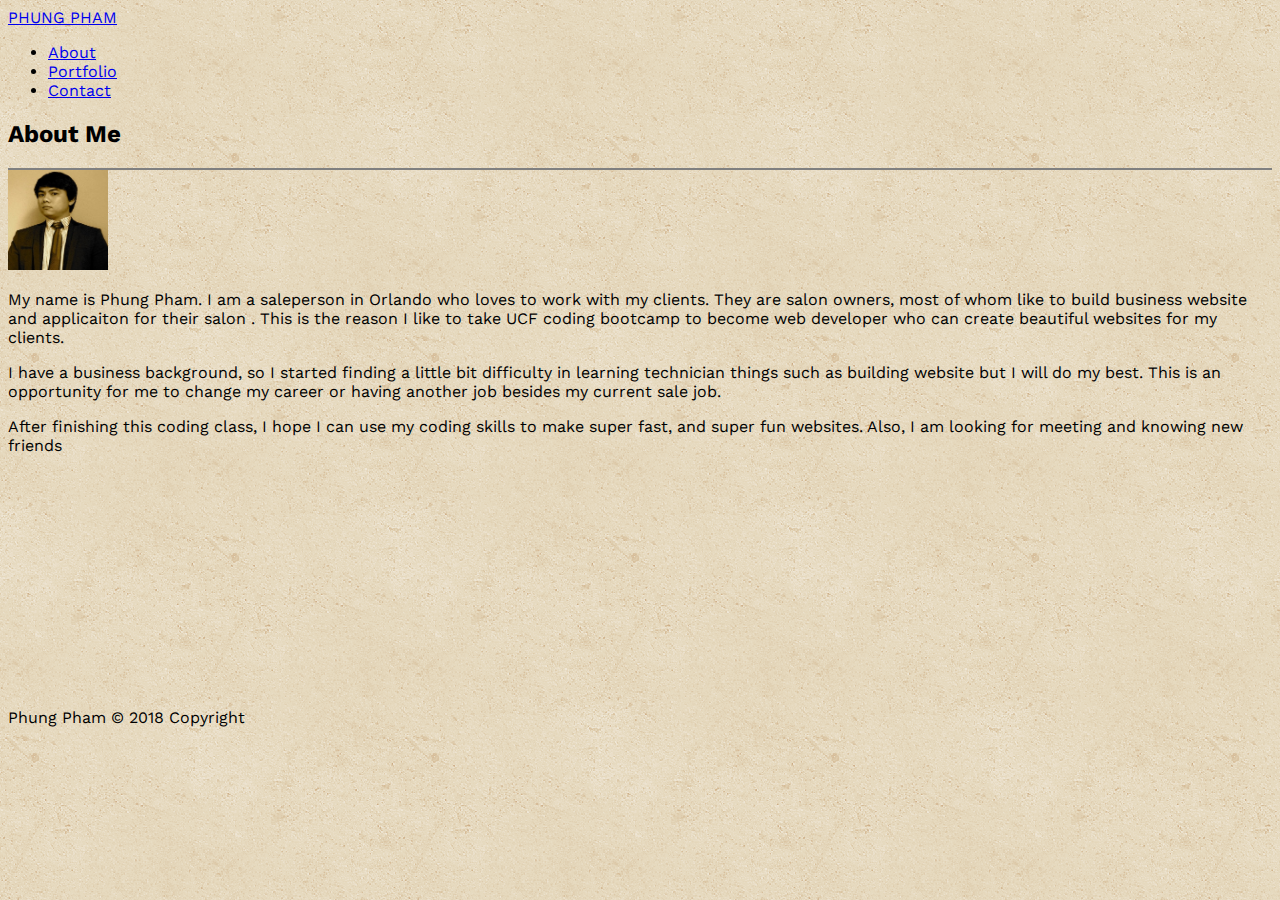
<file: index.html>
<!DOCTYPE html>
<html lang="en-us">

<head>
    <meta charset="UTF-8">
    <meta name="viewport" content="width=device-width, initial-scale=1, shrink-to-fit=no">
    <title>About | Phung Pham</title>
    <link href="https://fonts.googleapis.com/css?family=Work+Sans:500" rel="stylesheet">
    <link rel="stylesheet" href="https://stackpath.bootstrapcdn.com/bootstrap/4.1.1/css/bootstrap.min.css" integrity="sha384-WskhaSGFgHYWDcbwN70/dfYBj47jz9qbsMId/iRN3ewGhXQFZCSftd1LZCfmhktB" crossorigin="anonymous">
    <link rel="stylesheet" href="assets/css/style.css">
</head>

<body>
    <!--Header-->
    <nav class="navbar py-0 navbar-light bg-white">
        <div class="container">
        <!--Logo-->
            <div class="p-3 mb-0 bg-info text-white">
                <a class="navbar-brand text-white mx-0 pb-0 font-weight-bold" href="index.html" id="logo">PHUNG PHAM</a>
            </div>  
            <!--Navs-->
            <ul class="nav justify-content-end">
                <li class="nav-item">
                <a class="nav-link active text-info" href="index.html">About</a> 
                </li>
                <li class="nav-item">
                <a class="nav-link text-info" href="portfolio.html">Portfolio</a> 
                </li>
                <li class="nav-item">
                <a class="nav-link text-info" href="contact.html">Contact</a>
                </li>
            </ul>
        </div>
    </nav>

     <!--Main Section-->
    <div class="container" style="margin-bottom: 20%">
        <div class="p-3 bg-white text-dark mt-3">
            <div class="row my-2 mx-0" style="border-bottom: 2px solid grey" >
                <h2 class="col-md-12 font-weight-bold text-info pb-2">About Me</h2>
            </div>
            <div class="row my-4">
                <div class="col-md-12">
                    <div class="media mb-3rem">
                        <img class="align-self-start mr-3" src="assets/images/PhungAvatar.png"  alt="Phung Pham" width=100 height=100> 
                        <div class="media-body">
                            <p>My name is Phung Pham. I am a saleperson in Orlando who loves to work with my clients. They are salon owners, most of whom like to build business website and applicaiton for their salon . This is the reason I like to take UCF coding bootcamp to become web developer who can create beautiful websites for my clients.</p>
                            <p>I have a business background, so I started finding a little bit difficulty in learning technician things such as building website but I will do my best. This is an opportunity for me to change my career or having another job besides my current sale job.</p>
                            <p>After finishing this coding class, I hope I can use my coding skills to make super fast, and super fun websites. Also, I am looking for meeting and knowing new friends</P>
                        </div>
                    </div>
                </div>
            </div>
        </div>
    </div> 
        <!--Footer-->
    <div class="container-fluid fixed-bottom p-3 mt-3  bg-info text-white text-center">
            <div class="row">
                <div class="col-md-12">
                    <p class="d-inline align-middle">Phung Pham © 2018 Copyright</p>
                </div>
            </div>
    </div>
               

</body>


</html>
</file>
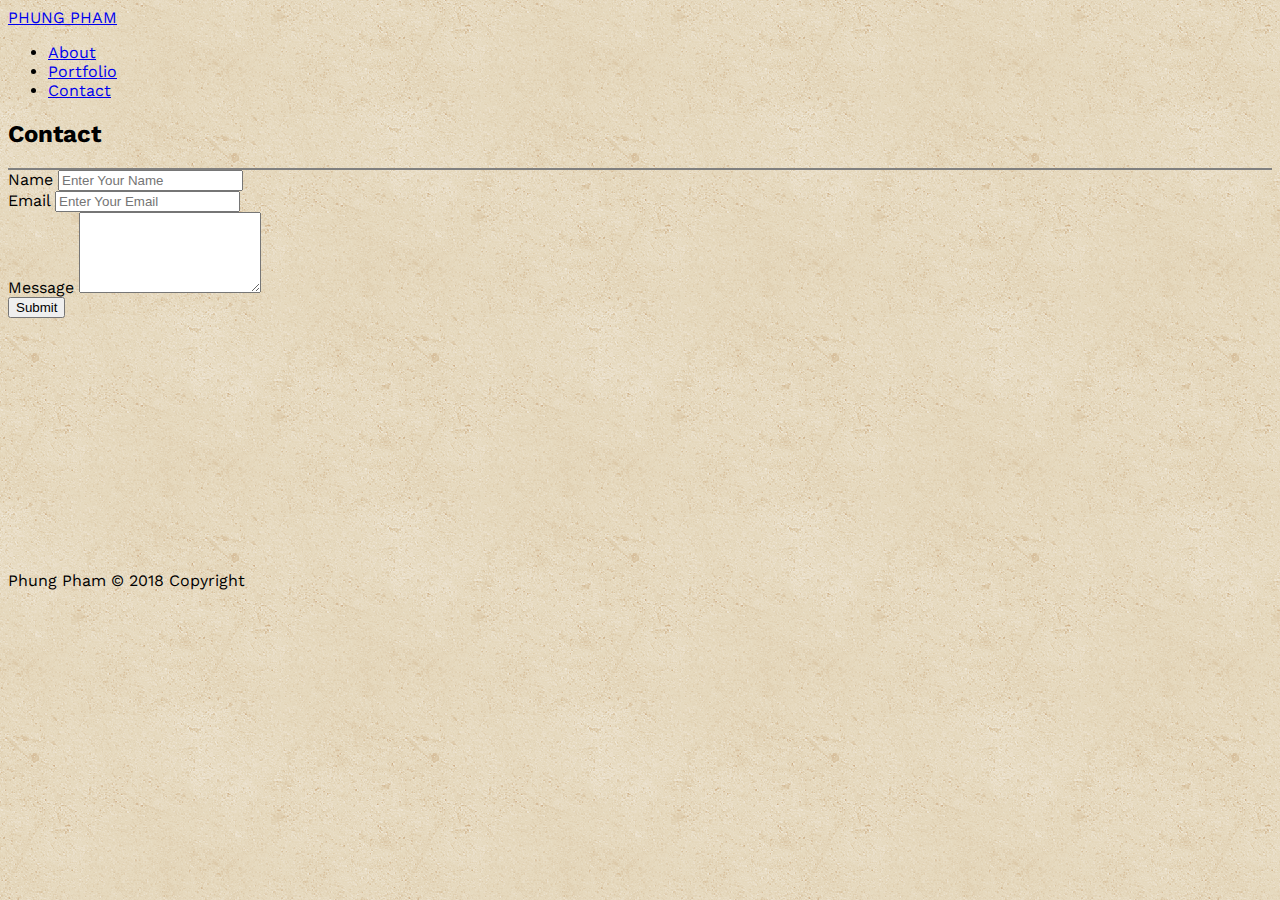
<file: contact.html>
<!DOCTYPE html>
<html lang="en-us">

<head>
    <meta charset="UTF-8">
    <meta name="viewport" content="width=device-width, initial-scale=1, shrink-to-fit=no">
    <title>Contact | Phung Pham</title>
    <link href="https://fonts.googleapis.com/css?family=Work+Sans:500" rel="stylesheet">
    <link rel="stylesheet" href="https://stackpath.bootstrapcdn.com/bootstrap/4.1.1/css/bootstrap.min.css" integrity="sha384-WskhaSGFgHYWDcbwN70/dfYBj47jz9qbsMId/iRN3ewGhXQFZCSftd1LZCfmhktB" crossorigin="anonymous">
    <link rel="stylesheet" href="assets/css/style.css">

</head>

<body>
    <!--Header-->
    <nav class="navbar py-0 navbar-light bg-white">
            <div class="container">
            <!--Logo-->
                <div class="p-3 mb-0 bg-info text-white">
                    <a class="navbar-brand text-white mx-0 pb-0 font-weight-bold" href="index.html" id="logo">PHUNG PHAM</a>
                </div>    
            <!--Navs-->
            <ul class="nav justify-content-end">
                <li class="nav-item">
                <a class="nav-link active text-info" href="index.html">About</a> 
                </li>
                <li class="nav-item">
                <a class="nav-link text-info" href="portfolio.html">Portfolio</a> 
                </li>
                <li class="nav-item">
                <a class="nav-link text-info" href="contact.html">Contact</a>
                </li>
            </ul>
        </div>
    </nav>
    <!--Main Section-->
    <div class="container" style="margin-bottom: 20%">
        <div class="p-3 bg-white text-dark mt-3">
            <div class="row my-1 mx-0" style="border-bottom: 2px solid grey">
                <h2 class="col-md-12 font-weight-bold text-info pb-2">Contact</h2>
            </div>
        </div>
        <!--Form-->
        <div class="p-3 bg-white text-dark">
            <div class="row">
                <div class="col-md-12">
                    <form class="mx-4">
                        <div  class="form-group">
                            <label for="name">Name</label>
                            <input type="text" class="form-control" id="name" placeholder="Enter Your Name" name="Name">
                        </div>

                        <div class="form-group">
                            <label for="email">Email</label>
                            <input type="email" class="form-control" id="email" placeholder="Enter Your Email" name="email">
                        </div>

                        <div class="form-group">
                            <label for="message">Message</label>
                            <textarea class="form-control" rows="5" id="message"></textarea>
                        </div>
                        <button type="submit" class="btn btn-success">Submit</button>
                    </form>
                </div>    
            </div>
        </div>
    </div>  
        <!--Footer-->
    <div class="container-fluid fixed-bottom p-3 mt-3  bg-info text-white text-center">
            <div class="row">
                <div class="col-md-12">
                    <p class="d-inline align-middle">Phung Pham © 2018 Copyright</p>
                </div>
            </div>
    </div>
           
    
            
</body>


</html>
</file>
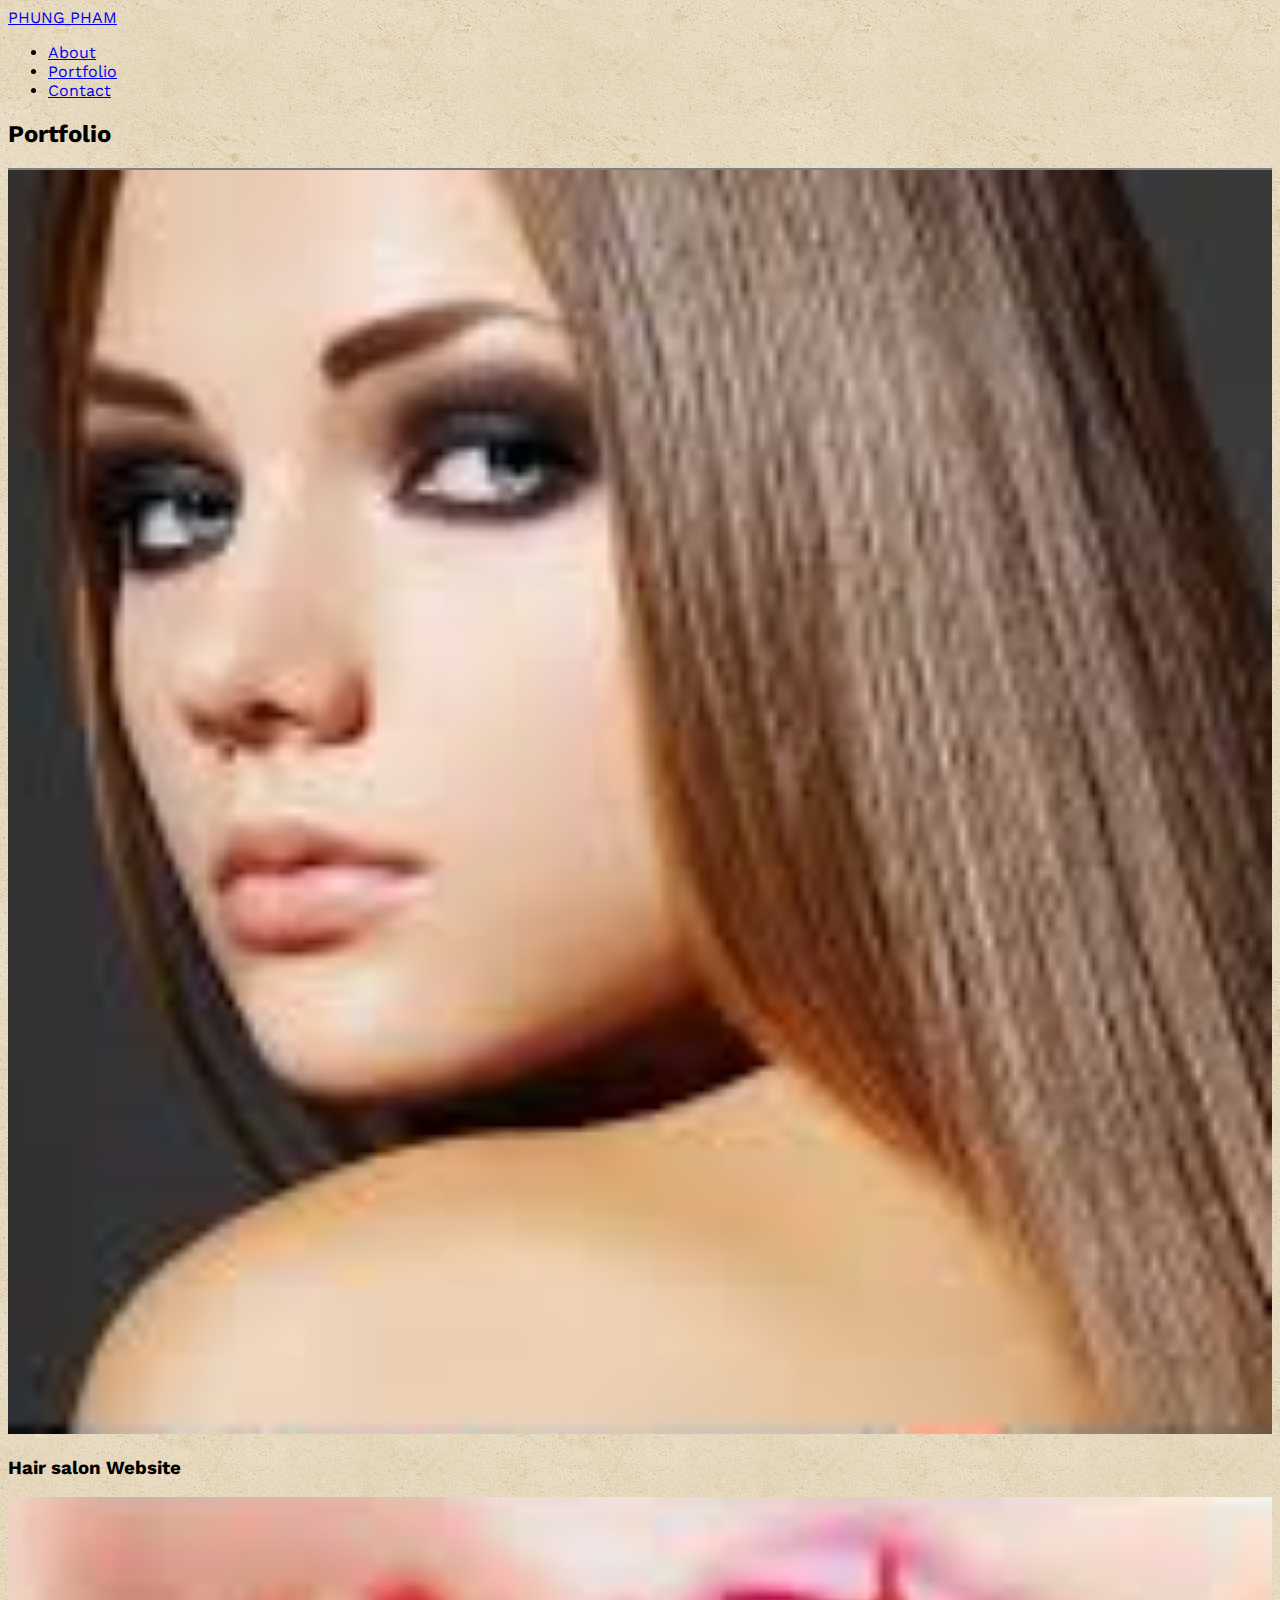
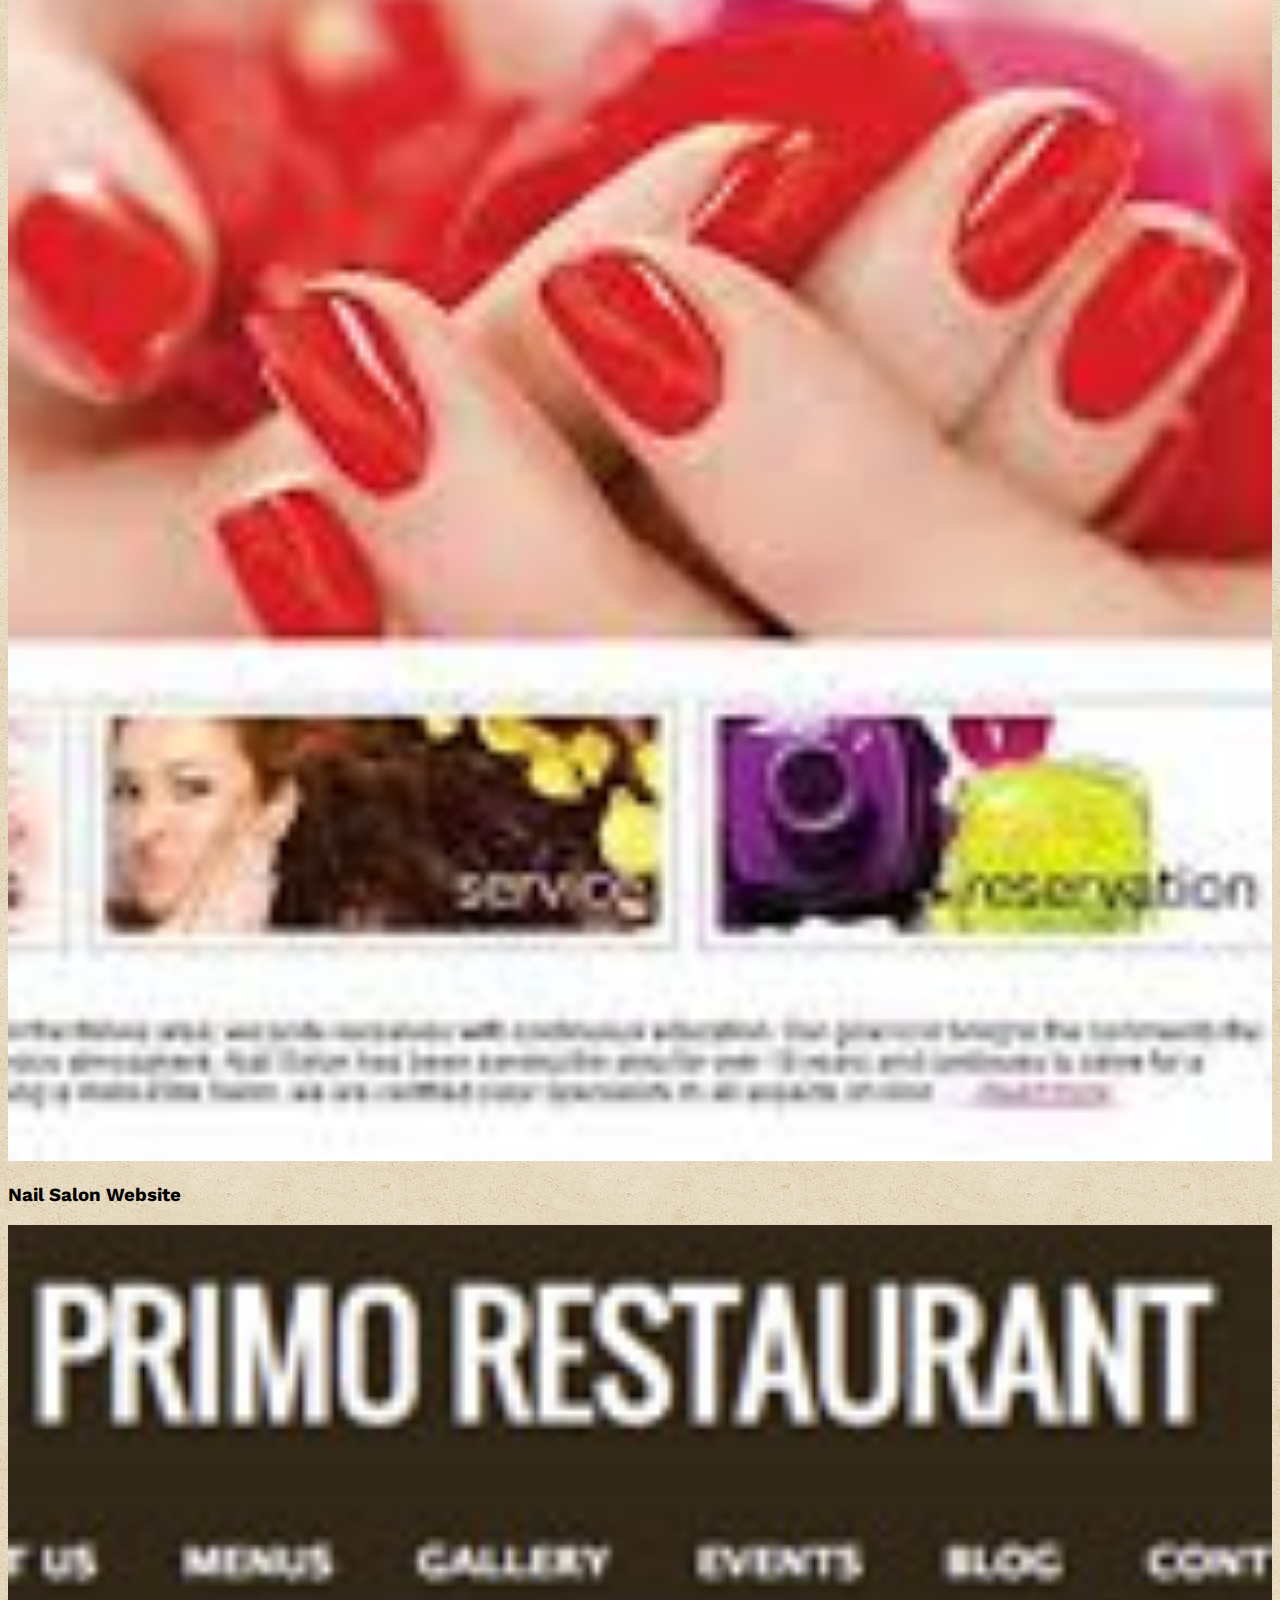
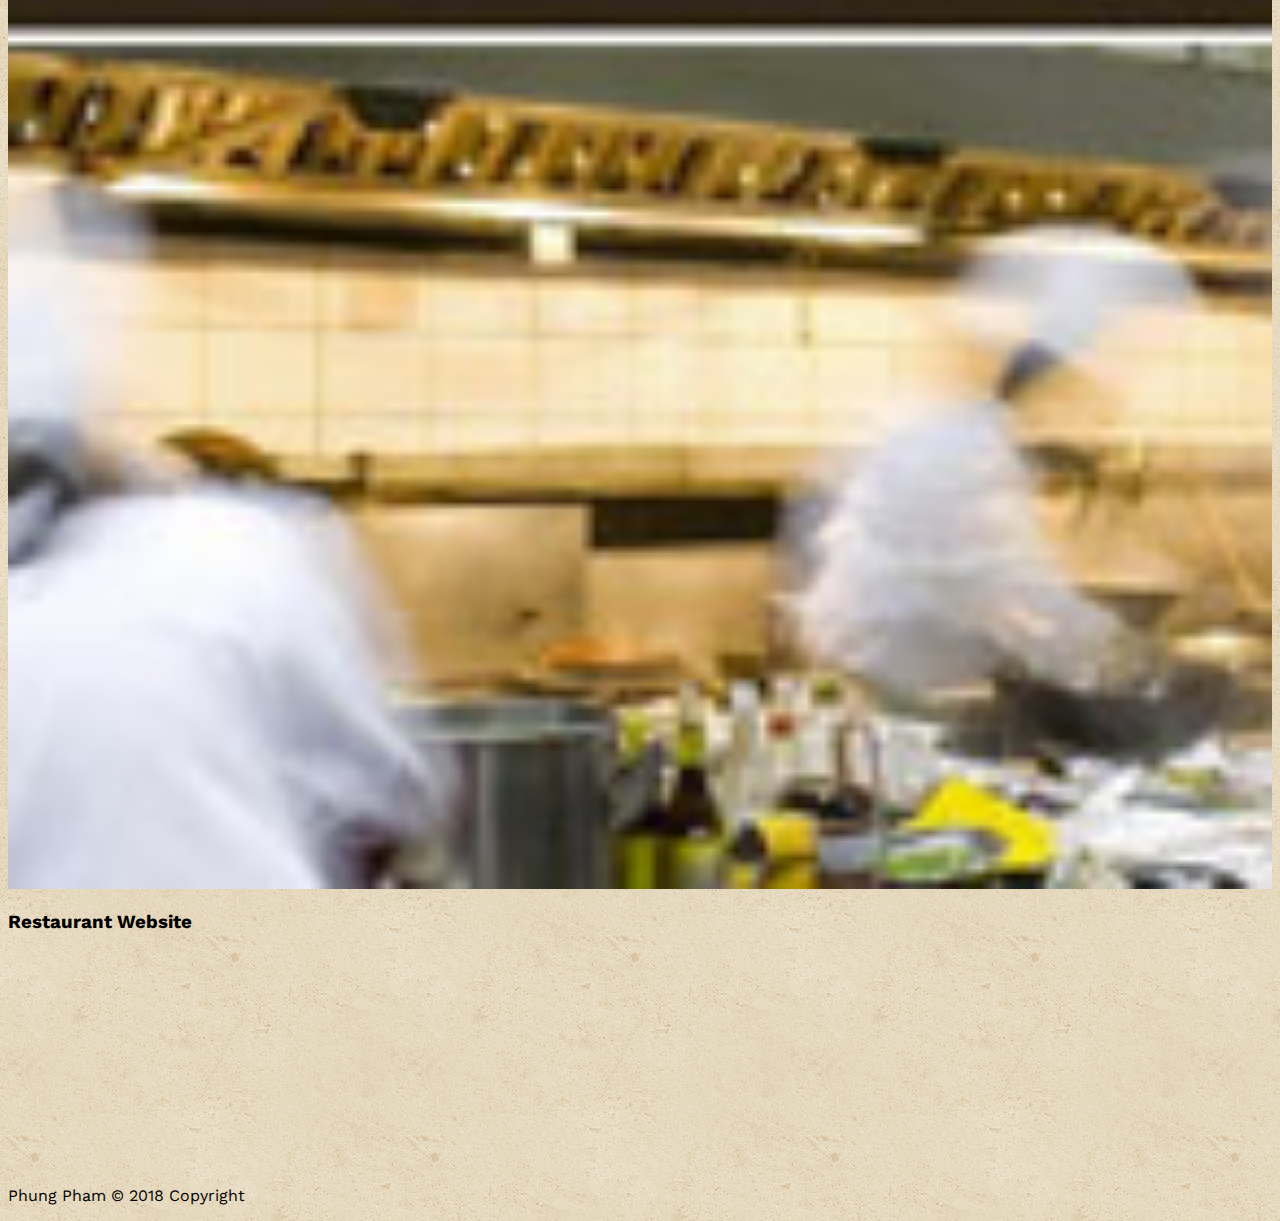
<file: portfolio.html>
<!DOCTYPE html>
<html lang="en-us">

<head>
    <meta charset="UTF-8">
    <meta name="viewport" content="width=device-width, initial-scale=1, shrink-to-fit=no">
    <title>Portfolio | Phung Pham</title>
    <link href="https://fonts.googleapis.com/css?family=Work+Sans:500" rel="stylesheet">
    <link rel="stylesheet" href="https://stackpath.bootstrapcdn.com/bootstrap/4.1.1/css/bootstrap.min.css" integrity="sha384-WskhaSGFgHYWDcbwN70/dfYBj47jz9qbsMId/iRN3ewGhXQFZCSftd1LZCfmhktB" crossorigin="anonymous">
    <link rel="stylesheet" href="assets/css/style.css">

</head>

<body>
    <!--Header-->
    <nav class="navbar py-0 navbar-light bg-white">
        <div class="container">
        <!--Logo-->
            <div class="p-3 mb-0 bg-info text-white">
                <a class="navbar-brand text-white mx-0 pb-0 font-weight-bold" href="index.html" id="logo">PHUNG PHAM</a>
            </div>    
            <!--Navs-->
            <ul class="nav justify-content-end">
                <li class="nav-item">
                <a class="nav-link active text-info" href="index.html">About</a> 
                </li>
                <li class="nav-item">
                <a class="nav-link text-info" href="portfolio.html">Portfolio</a> 
                </li>
                <li class="nav-item">
                <a class="nav-link text-info" href="contact.html">Contact</a>
                </li>
            </ul>
        </div>
    </nav>
    
     <!--Main Section-->
     <div class="container" style="margin-bottom: 20%">
        <div class="p-3 bg-white text-dark mt-3">
            <div class="row my-2 mx-0" style="border-bottom: 2px solid grey">
                <h2 class="col-md-12 font-weight-bold text-info pb-2">Portfolio</h2>
            </div>

            <div class="row">
                 <!--Hair Website-->
                <div class="col-md-4 text-center my-3">
                    <div class="thumbnail">
                        <img src="assets/images/HairWebsite.png" alt="Hair Website" style="width:100%">
                        <div class="bg-success text-white">
                            <h3>Hair salon Website</h3>
                        </div>
                    </div>
                </div>
                 <!--Nail Website-->
                <div class="col-md-4 text-center my-3">
                    <div class="thumbnail">
                        <img src="assets/images/NailWebsite.png" alt="Hair Website" style="width:100%">
                    </div>

                    <div class="bg-success text-white">
                        <h3>Nail Salon Website</h3>
                    </div>
                </div>
                <!--Restaurant Website-->
                <div class="col-md-4 text-center my-3">
                    <div class="thumbnail">
                        <img src="assets/images/RestaurantWebsite.png" alt="REstaurant Website" style="width:100%">
                    </div>

                    <div class="bg-success text-white">
                        <h3>Restaurant Website</h3>
                    </div>
                </div>
            </div>
        </div>
    </div> 
    
    <!--Footer-->
    <div class="container-fluid fixed-bottom p-3 mt-3  bg-info text-white text-center">
        <div class="row">
            <div class="col-md-12">
                <p class="d-inline align-middle">Phung Pham © 2018 Copyright</p>
            </div>
        </div>
    </div>
                


</body>


</html>
</file>
<file: assets/css/style.css>
body {
    background: url("../images/vintage-concrete.png");
    font-family: 'Work Sans', sans-serif;
}
</file>
